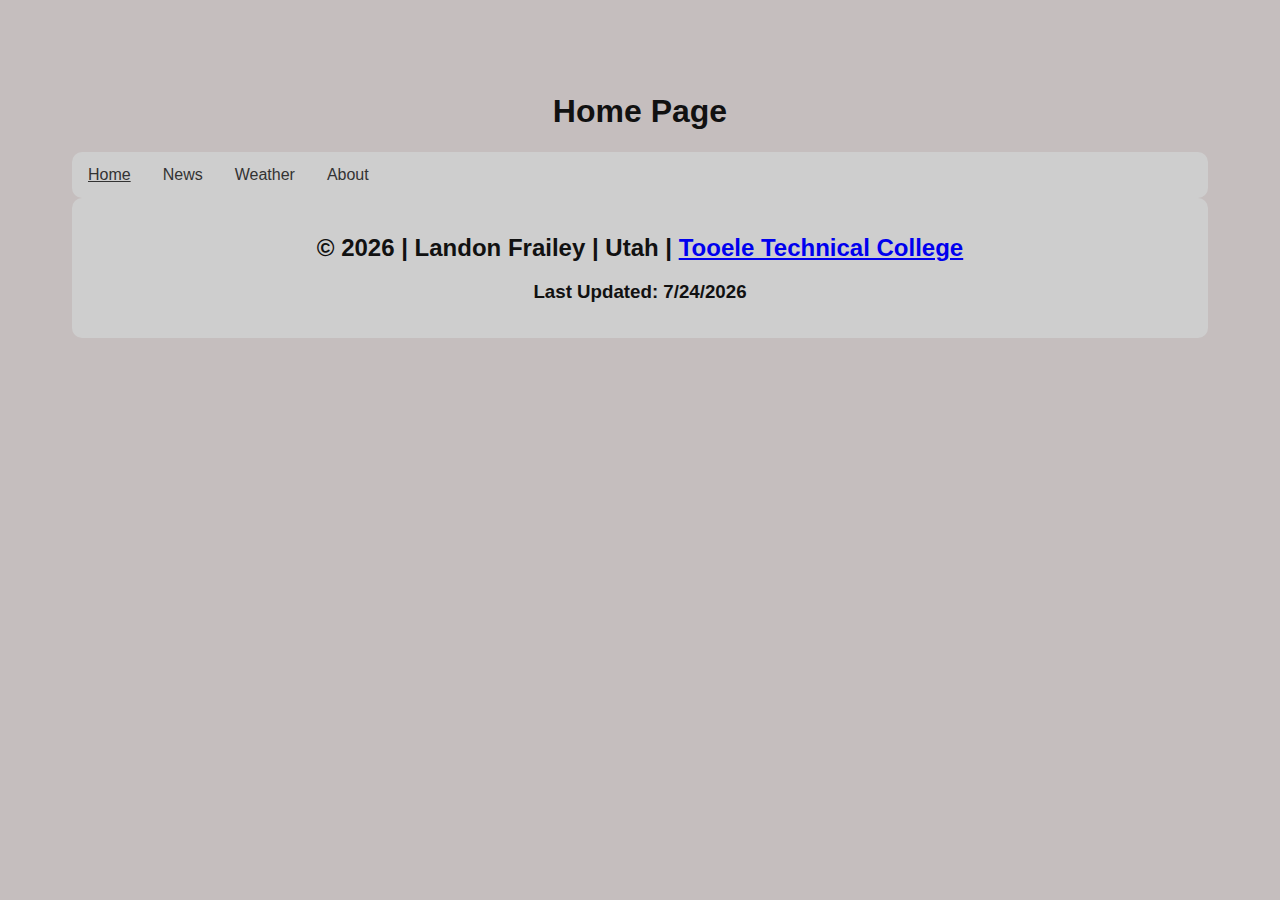
<file: index.html>
<!DOCTYPE html>
<html lang="en">
  <head>
    <meta charset="UTF-8" />
    <meta name="viewport" content="width=device-width, initial-scale=1.0" />
    <title>Weather App V2</title>
    <link rel="stylesheet" href="styles.css" />
  </head>
  <body>
    <header>
      <h1>Home Page</h1>
    </header>
    <nav>
      <ul>
        <li>
          <p class="nav"><ins>Home</ins></p>
        </li>
        <li>
          <a target="_self" href="./news.html">News</a>
        </li>
        <li>
          <a target="_self" href="./weather.html">Weather</a>
        </li>
        <li>
          <a target="_self" href="./about.html">About</a>
        </li>
      </ul>
    </nav>
    <main></main>
    <footer>
      <h2>
        © <span id="year"></span> | Landon Frailey | Utah |
        <a
          href="https://tooeletech.edu"
          id="ttechlink"
          target="_blank"
          rel="noopener noreferrer"
          >Tooele Technical College</a
        >
      </h2>
      <h3>Last Updated: <span id="date">Tues 27 Aug 2024</span></h3>
    </footer>
    <script src="./date.js"></script>
  </body>
</html>
</file>
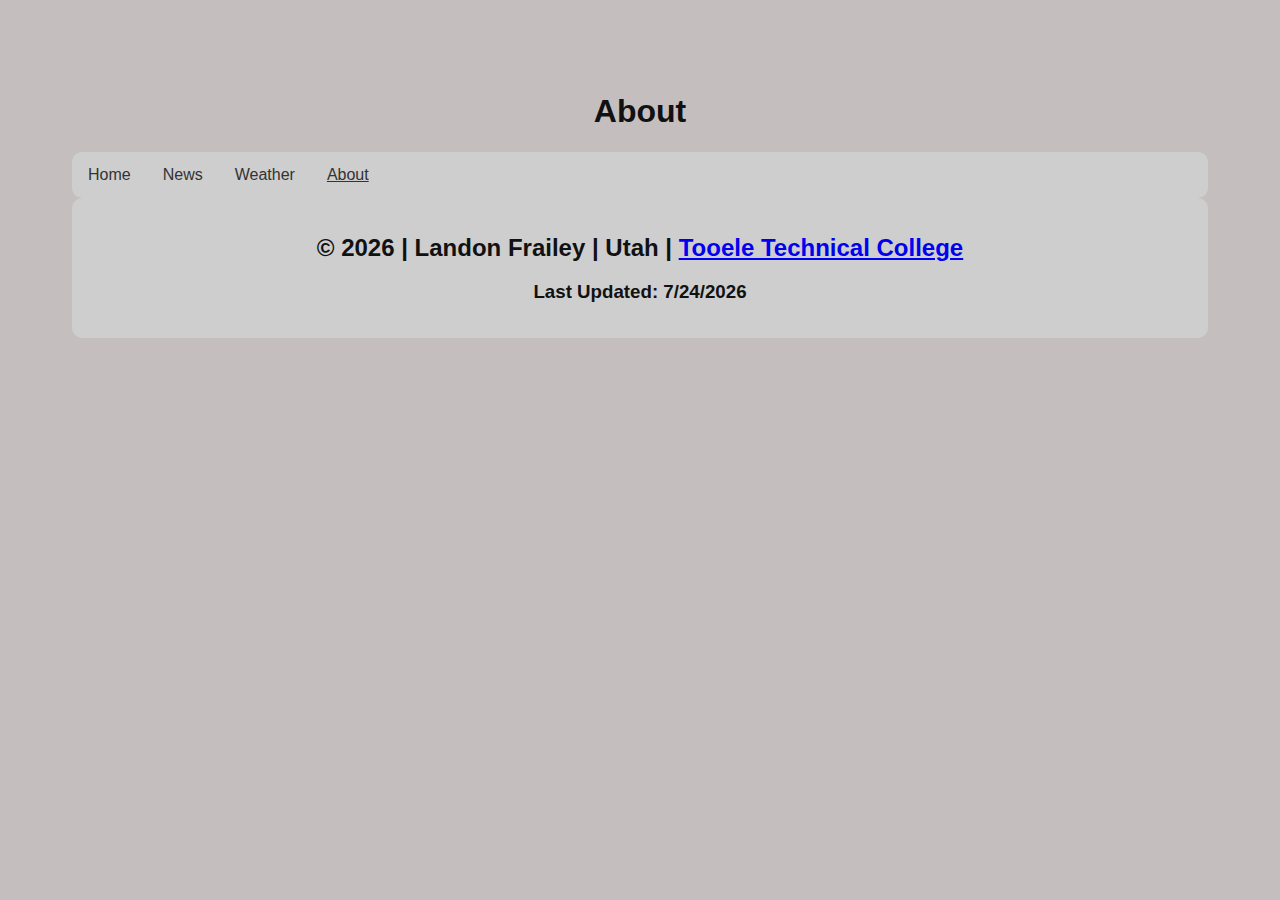
<file: about.html>
<!DOCTYPE html>
<html lang="en">
  <head>
    <meta charset="UTF-8" />
    <meta name="viewport" content="width=device-width, initial-scale=1.0" />
    <title>Weather App V2</title>
    <link rel="stylesheet" href="styles.css" />
  </head>
  <body>
    <header>
      <h1>About</h1>
    </header>
    <nav>
      <ul>
        <li>
          <a target="_self" href="./index.html">Home</a>
        </li>
        <li>
          <a target="_self" href="./news.html">News</a>
        </li>
        <li>
          <a target="_self" href="./weather.html">Weather</a>
        </li>
        <li>
          <p class="nav">
            <ins>About</ins>
          </p>
        </li>
      </ul>
    </nav>
    <main></main>
    <footer>
      <h2>
        © <span id="year"></span> | Landon Frailey | Utah |
        <a
          href="https://tooeletech.edu"
          id="ttechlink"
          target="_blank"
          rel="noopener noreferrer"
          >Tooele Technical College</a
        >
      </h2>
      <h3>Last Updated: <span id="date">Tues 27 Aug 2024</span></h3>
    </footer>
    <script src="./date.js"></script>
  </body>
</html>
</file>
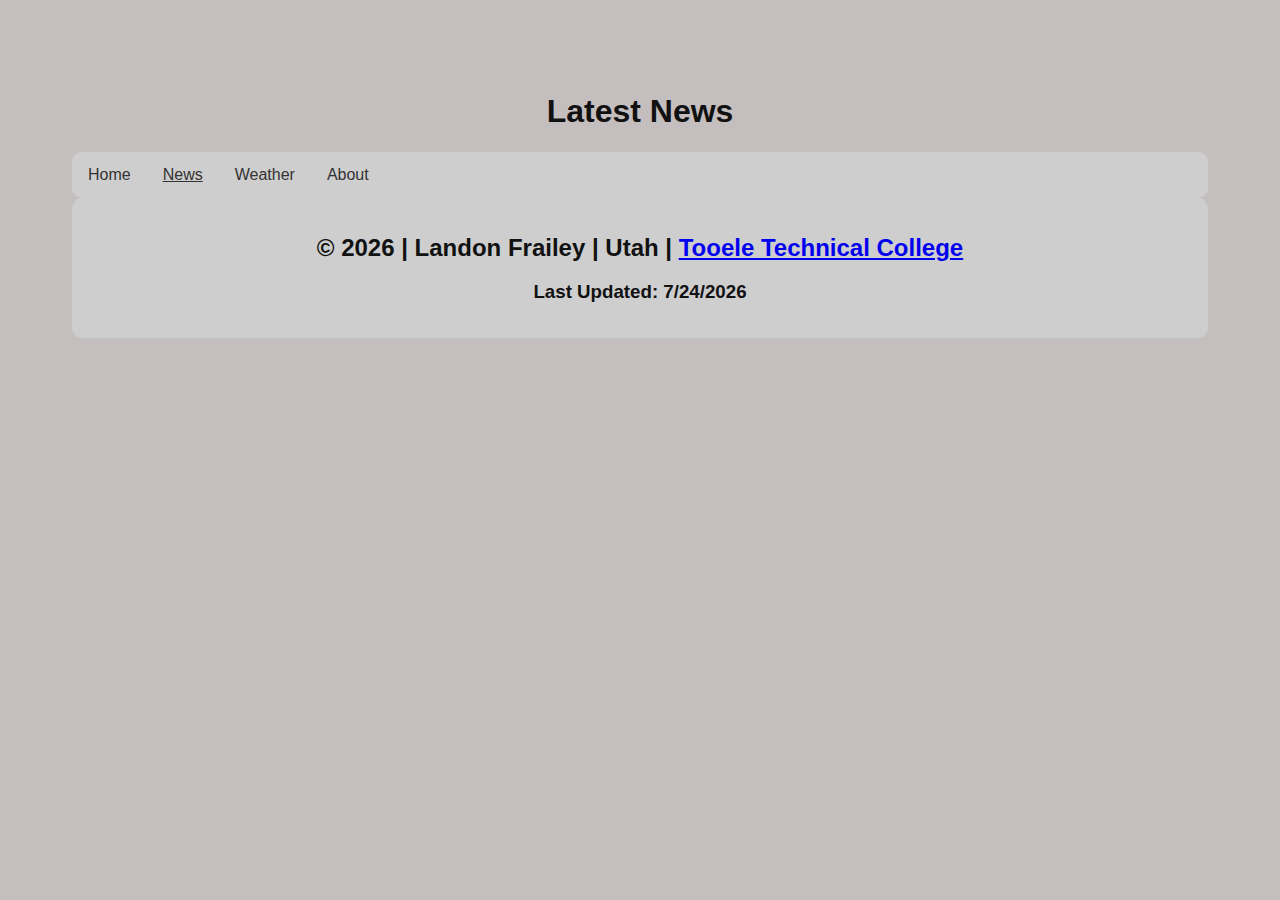
<file: news.html>
<!DOCTYPE html>
<html lang="en">
  <head>
    <meta charset="UTF-8" />
    <meta name="viewport" content="width=device-width, initial-scale=1.0" />
    <title>Weather App V2</title>
    <link rel="stylesheet" href="./styles.css" />
  </head>
  <body>
    <header>
      <h1>Latest News</h1>
    </header>
    <nav>
      <ul>
        <li>
          <a target="_self" href="./index.html">Home</a>
        </li>
        <li>
          <p class="nav"><ins>News</ins></p>
        </li>
        <li>
          <a target="_self" href="./weather.html">Weather</a>
        </li>
        <li>
          <a target="_self" href="./about.html">About</a>
        </li>
      </ul>
    </nav>
    <main>
      <div class="news-box"></div>
    </main>
    <footer>
      <h2>
        © <span id="year"></span> | Landon Frailey | Utah |
        <a
          href="https://tooeletech.edu"
          id="ttechlink"
          target="_blank"
          rel="noopener noreferrer"
          >Tooele Technical College</a
        >
      </h2>
      <h3>Last Updated: <span id="date">Tues 27 Aug 2024</span></h3>
    </footer>
    <script src="./news.js"></script>
    <script src="./date.js"></script>
  </body>
</html>
</file>
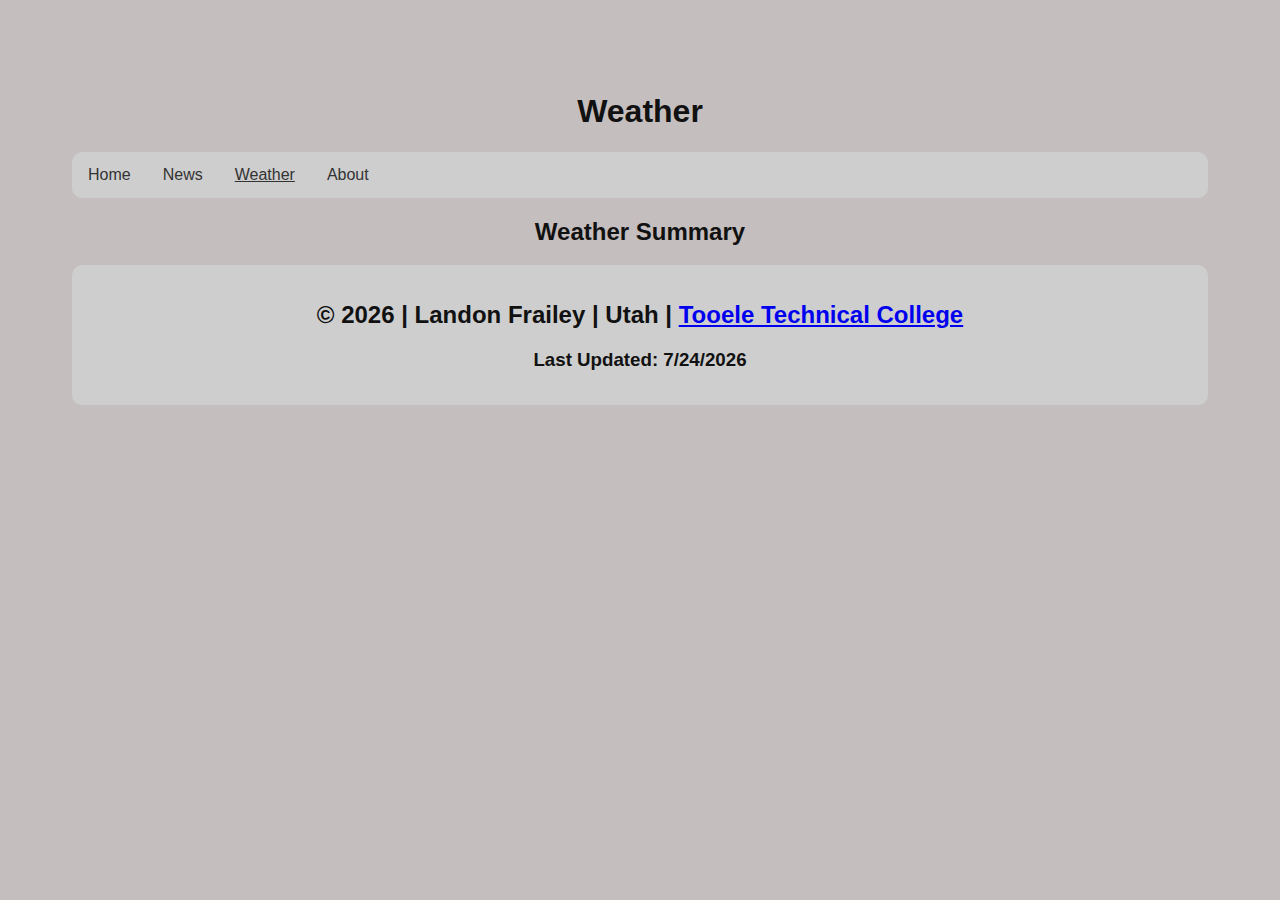
<file: weather.html>
<!DOCTYPE html>
<html lang="en">
  <head>
    <meta charset="UTF-8" />
    <meta name="viewport" content="width=device-width, initial-scale=1.0" />
    <title>Weather App V2</title>
    <link rel="stylesheet" href="styles.css" />
  </head>
  <body>
    <header>
      <h1>Weather</h1>
    </header>
    <nav>
      <ul>
        <li>
          <a target="_self" href="./index.html">Home</a>
        </li>
        <li>
          <a target="_self" href="./news.html">News</a>
        </li>
        <li>
          <p class="nav"><ins>Weather</ins></p>
        </li>
        <li>
          <a target="_self" href="./about.html">About</a>
        </li>
      </ul>
    </nav>
    <div class="weather-box">
      <h2>Weather Summary</h2>
    </div>
    </main>
    <footer>
      <h2>
        © <span id="year"></span> | Landon Frailey | Utah |
        <a
          href="https://tooeletech.edu"
          id="ttechlink"
          target="_blank"
          rel="noopener noreferrer"
          >Tooele Technical College</a
        >
      </h2>
      <h3>Last Updated: <span id="date">Tues 27 Aug 2024</span></h3>
    </footer>
    <script src="./weather.js"></script>
    <script src="./date.js"></script>
  </body>
</html>
</file>
<file: styles.css>
body {
  background: rgb(197, 190, 190);
  color: #111;
  padding: 4em;
  font-family: sans-serif;
  line-height: 1.15;
  text-align: center;
}
footer,
header {
  text-align: center;
}
footer {
  background-color: #cecece;
  padding: 1rem;
  border-radius: 10px;
}
.holder {
  border: #cecece solid 5px;
  border-radius: 10px;
  background-color: #cecece;
  padding: 0px;
  margin: 20px;
  width: 100px;
  height: 100px;
}
.nav {
  margin: 0px;
  text-decoration: none;
  display: flex;
}

ul {
  max-width: 100%;
  list-style-type: none;
  margin: 0;
  padding: 0;
  overflow: hidden;
  background-color: #cecece;
  border-radius: 10px;
}

li a,
li p {
  float: left;
  display: block;
  color: #333;
  text-align: center;
  padding: 14px 16px;
  text-decoration: none;
}

li a:hover:not(.active) {
  background-color: #111;
}

.active {
  background-color: #048caa;
}
.article-title {
  text-align: center;
}
article p,
article h3 {
  display: flex;
  flex-direction: column;
  justify-content: center;
  align-items: center;
  margin: 1rem;
}
.pictures {
  width: 300px;
  border-radius: 10px;
}

.weather-box {
  display: flex;
  flex-direction: column;
  align-items: center;
  justify-content: center;
}

.news-box {
  display: grid;
  grid-template-columns: repeat(2, auto);
}
.news-text {
  border: #cecece solid 5px;
  border-radius: 10px;
  background-color: #cecece;
  padding: 10px;
  margin: 20px;
  width: 800px;
  max-width: 90%;
  text-align: left;
}
.news-img {
  border: #cecece solid 5px;
  border-radius: 10px;
  background-color: #cecece;
  padding: 5px;
  margin: 20px;
  width: 250px;
}
.hidden {
  display: none;
}
</file>
